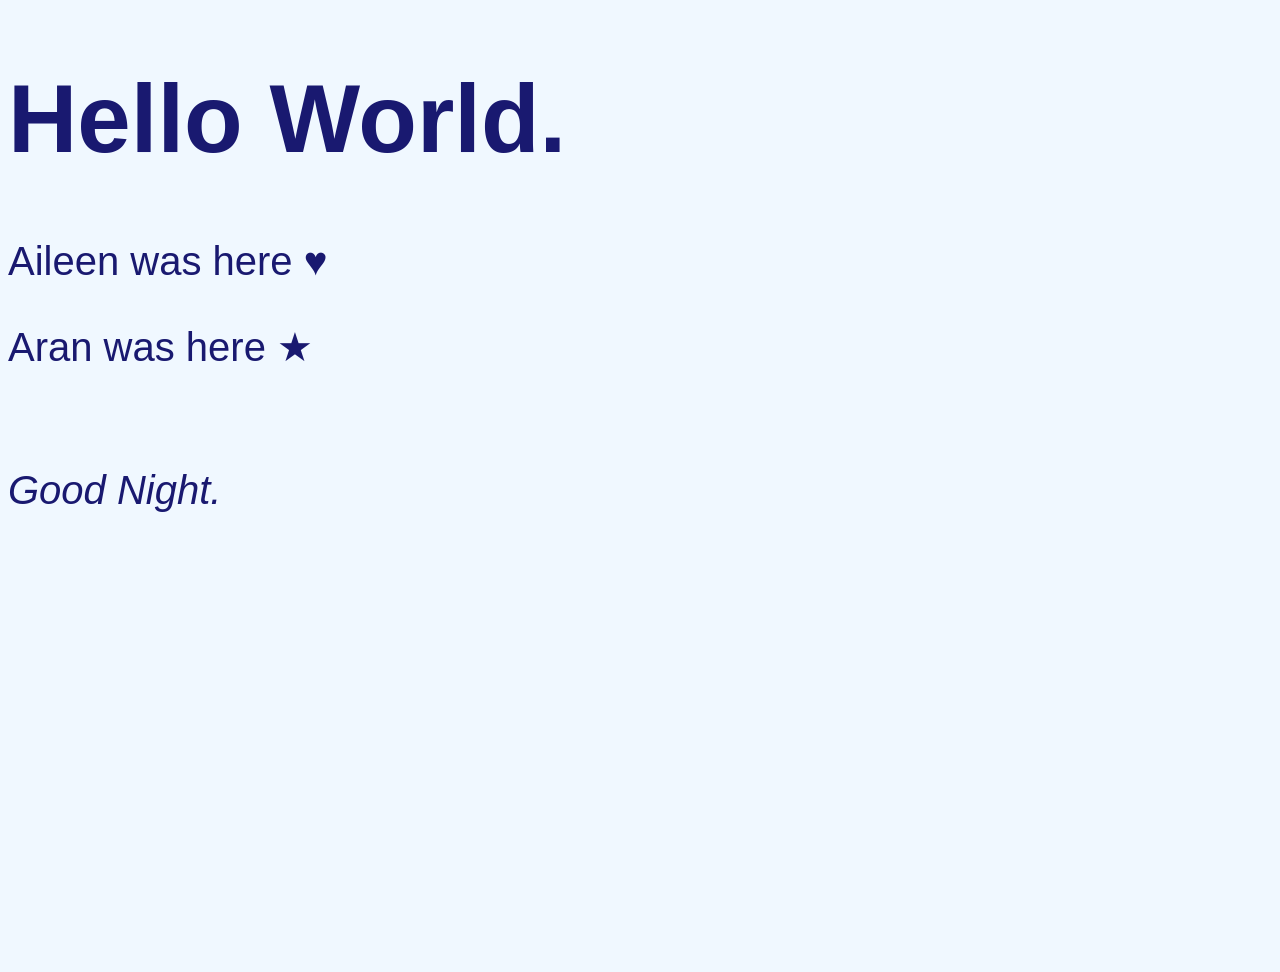
<file: index.html>
<!doctype html>
<html>
  <head>
    <title>This is the title of the webpage!</title>
    <link rel='stylesheet' href='style.css'>
  </head>
  <body>
    <h1>Hello World.</h1>
    <p>Aileen was here &hearts;</p>
    <P>Aran was here &#9733;</P>
    <br>
    <p><i>Good Night.</i></p>
  </body>
</html>
</file>
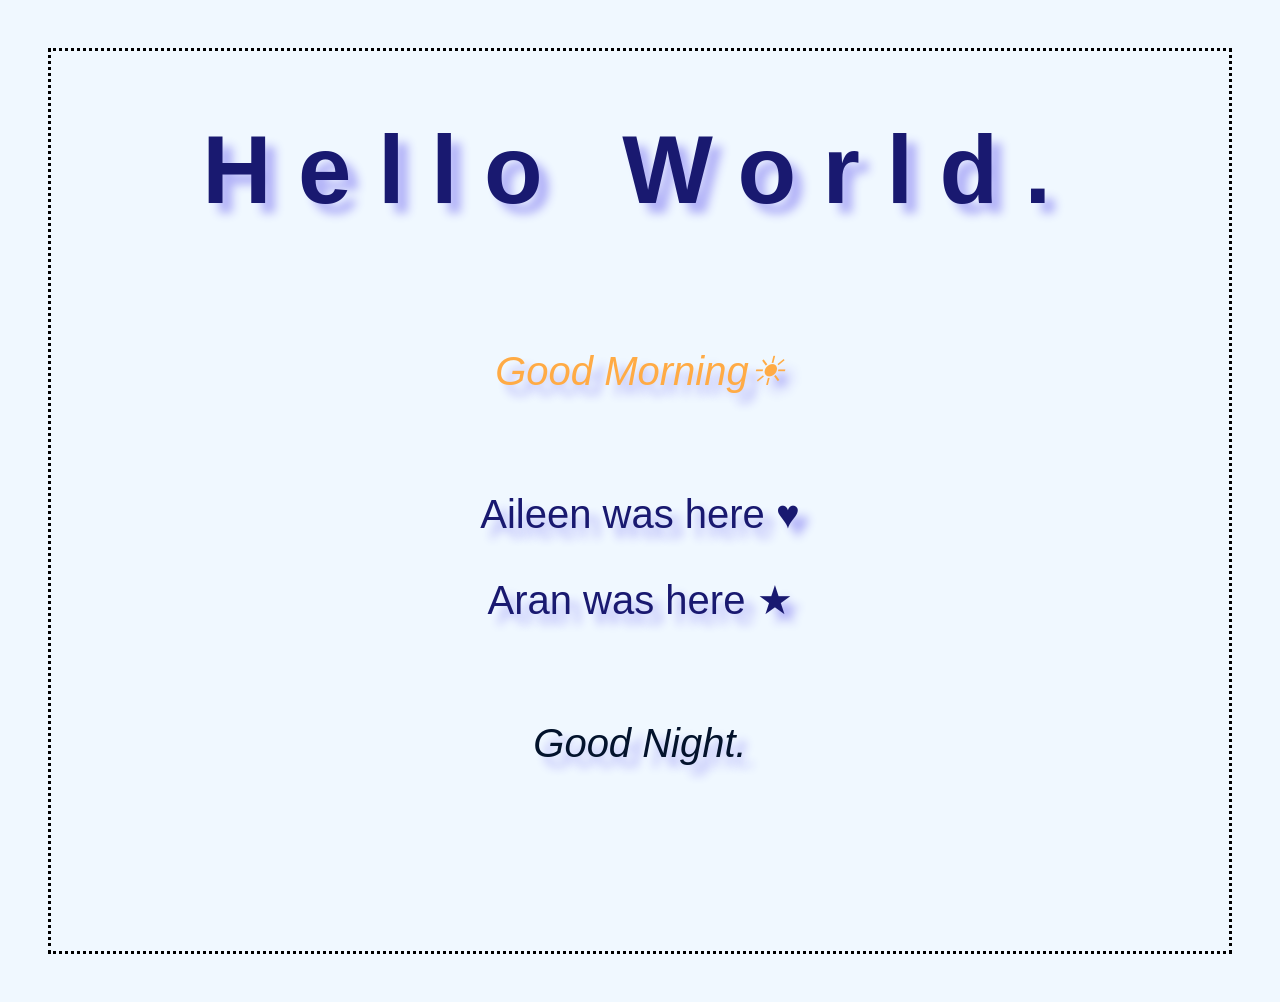
<file: new-repository-main 2/index.html>
<!doctype html>
<html>
  <head>
    <title>This is the title of the webpage!</title>
    <link rel='stylesheet' href='style.css'>
  </head>
  <body>
    <h1>Hello World.</h1>
    <br>
    <p style="color:rgb(255, 171, 69);"><i>Good Morning&#9728;</i></p>
    <br>
    <p>Aileen was here &hearts;</p>
    <P>Aran was here &#9733;</P>
    <br>
    <p style="color:rgb(3, 19, 44)"><i>Good Night.</i></p>
  </body>
</html>
</file>
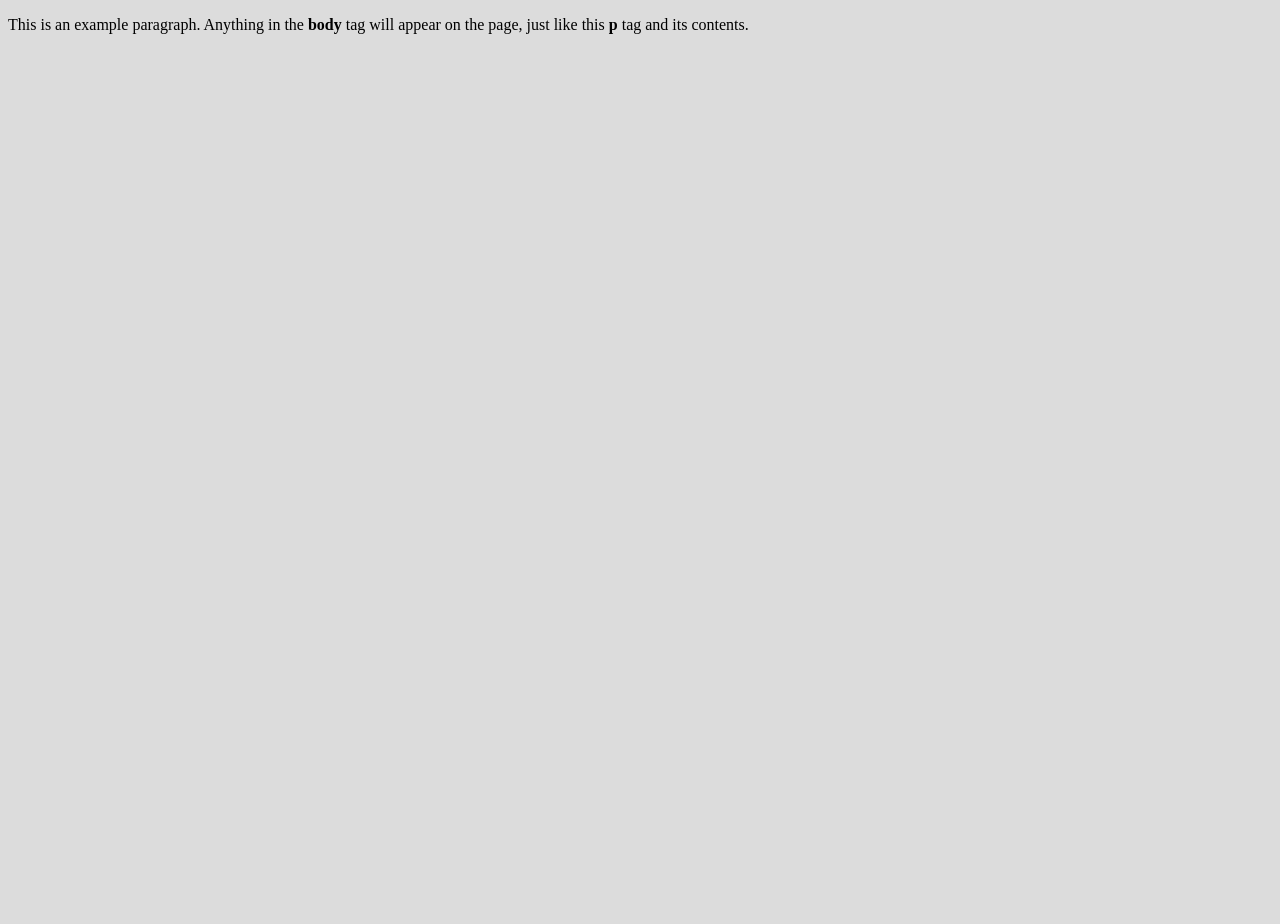
<file: week-4/index.html>
<!doctype html>
<html>
  <head>
    <title>This is the title of the webpage!</title>
    <link rel='stylesheet' href='style.css'>
  </head>
  <body>
    <p>This is an example paragraph. Anything in the <strong>body</strong> tag will appear on the page, just like this <strong>p</strong> tag and its contents.</p>
  </body>
</html>
</file>
<file: style.css>
body {
  background-color: aliceblue;
  min-height: 100vh;
}
h1, p {
  font-family: Verdana, Geneva, Tahoma, sans-serif;
  color:midnightblue;
}
h1 {
  font-size:96px;
}
p {
  font-size:40px;
}
</file>
<file: new-repository-main 2/style.css>
body {
  background-color: aliceblue;
  margin-top:3rem;
  margin-left:3rem;
  margin-right:3rem;
  margin-bottom:3rem;
  min-height: 100vh;
  border-style:dotted;
}
h1, p {
  font-family: Verdana, Geneva, Tahoma, sans-serif;
  color:midnightblue;
  text-shadow: 10px 10px 10px  rgb(177, 177, 248);
  text-align: center;
}
h1 {
  font-size:96px;
  letter-spacing: 0.4cap;
  cursor:default;
}
p {
  font-size:40px;
}
p:hover {
  color:rgb(255, 0, 64);
  cursor:pointer;
}
</file>
<file: week-4/style.css>
body {
  background-color: gainsboro;
  min-height: 100vh;
}
</file>
